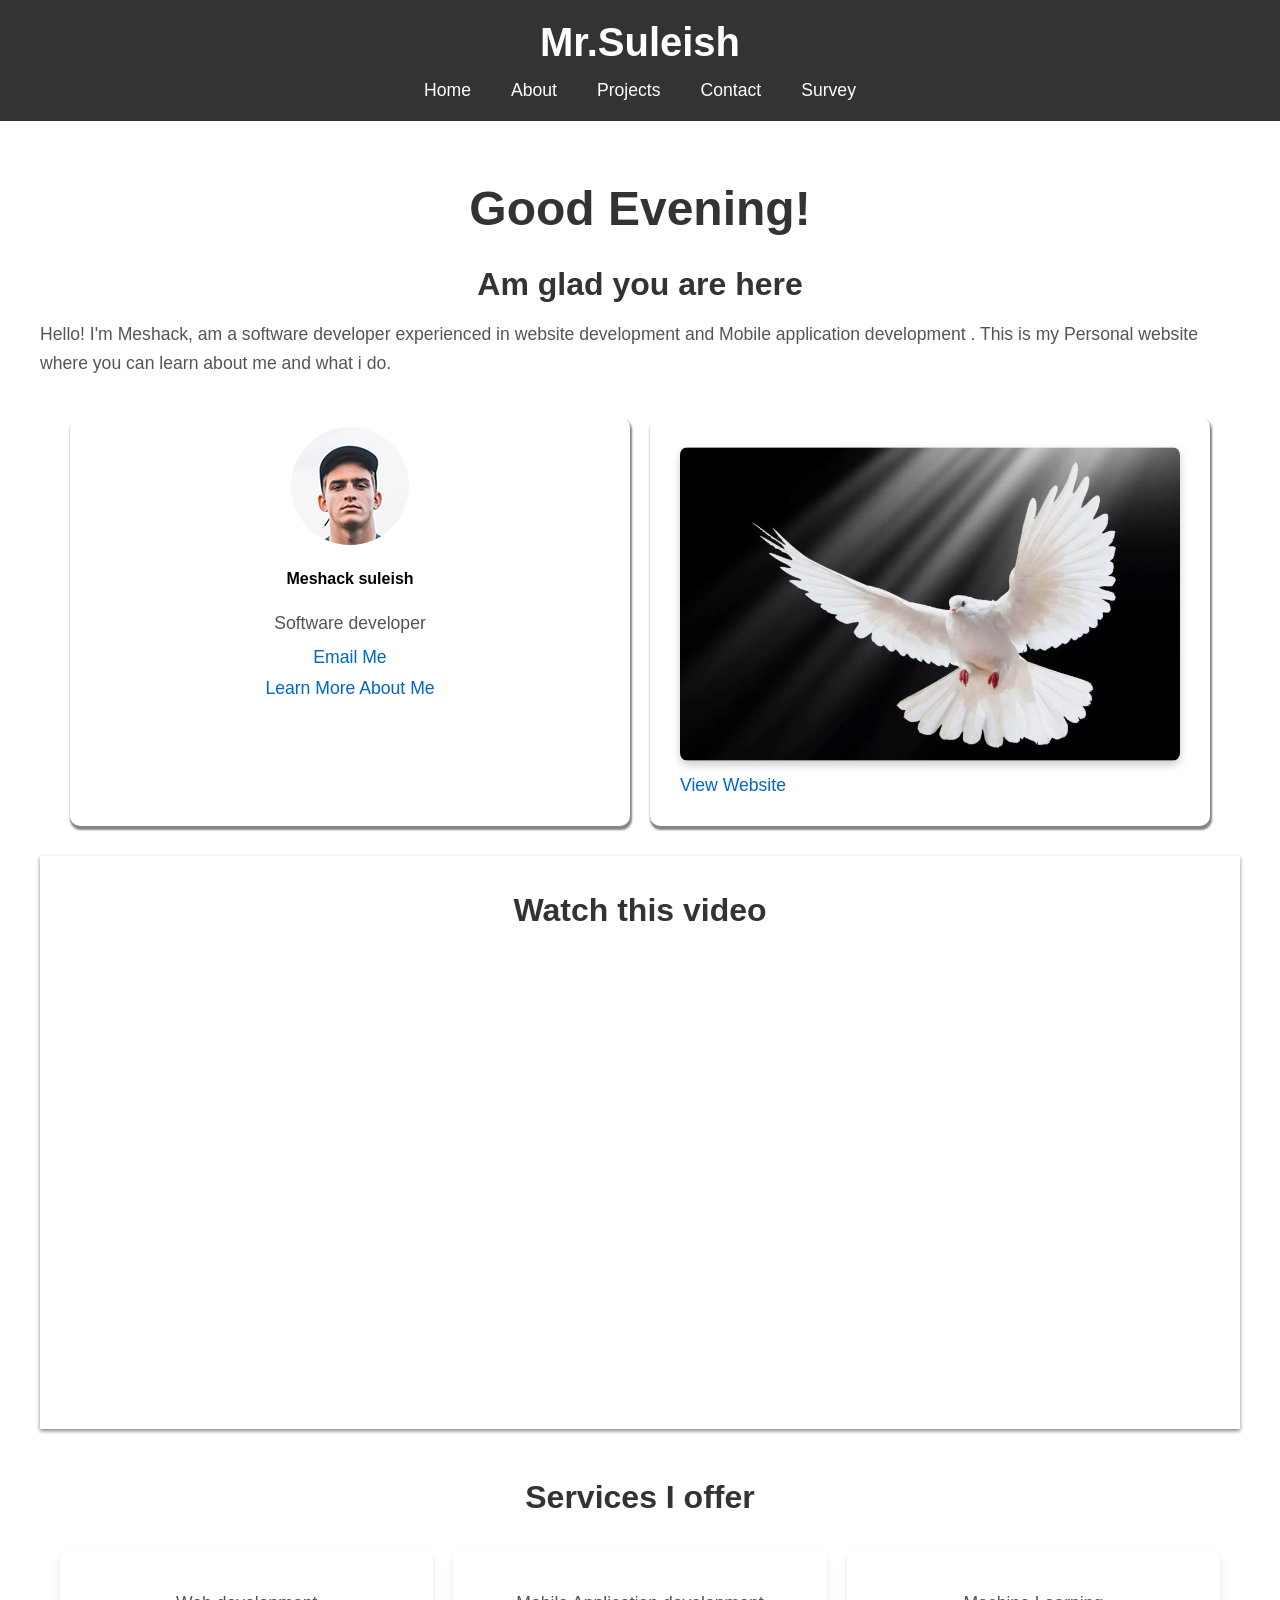
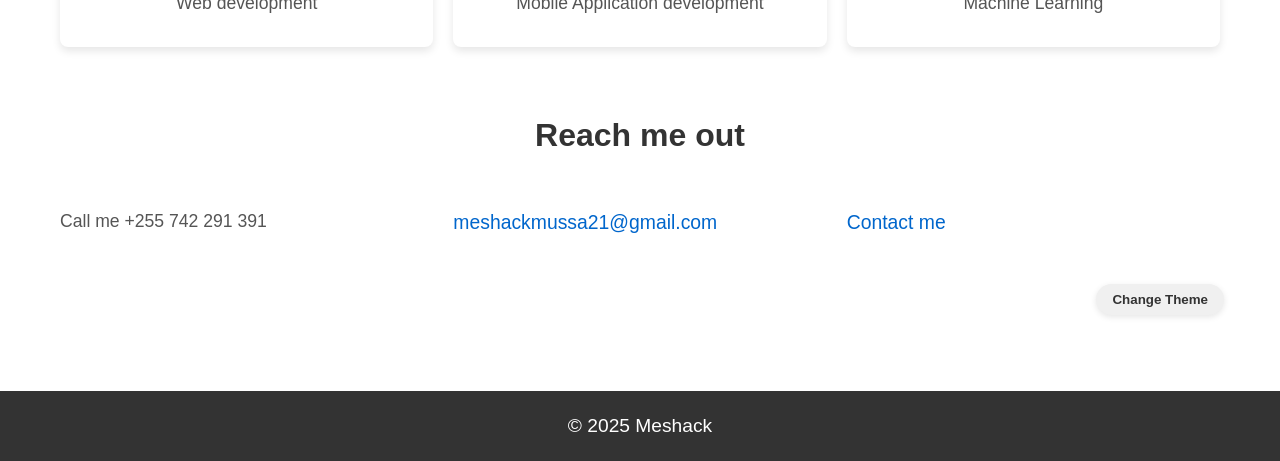
<file: index.html>
<!DOCTYPE html>
<html lang="en">
<head>
    <meta charset="UTF-8">
    <meta name="description" content="Personal portfolio website for Meshack">
    <meta name="keywords" content="portfolio, projects, web development, Meshack">
    <meta name="author" content="Meshack">
    <meta name="viewport" content="width=device-width, initial-scale=1.0">
    <title>Home</title>
    <link rel="stylesheet" href="css/styles.css">
    <script src="js/script.js" defer></script>
    <style>
      
    .card{
      padding:10px;
      height: auto;
      border-radius: 10px;
      border:none;
      text-align: center;
      box-shadow: 1px 3px 2px 1px rgb(133, 132, 130);
    }
   .imge{
   border-radius: 50%;
   } 

.meshack {
    display: grid;
    grid-template-columns: 1fr 1fr; 
    gap: 20px;
    padding: 30px;
    margin: 0 auto;
    max-width: 1200px; 
}
.me{
  box-shadow: 1px 3px 2px 1px rgb(133, 132, 130);
  padding: 30px;
  border-radius: 10px;

}

.video{
    box-shadow: 0px 2px 4px rgb(133, 132, 130);
    padding: 10px;
    text-align: center;
}
iframe {
    width: 100%;
    max-width: 800px;
    height: 450px;
    margin-top: 40px;
    display: block;
    margin-left: auto;
    margin-right: auto;
    border: none;
    border-radius: 10px;
}
.services {
    display: grid;
    grid-template-columns: repeat(3, 1fr); 
    gap: 20px;
    padding: 20px;
}
.service {
    background-color: #fff;
    padding: 20px;
    border-radius: 8px;
    box-shadow: 0 4px 8px rgba(0, 0, 0, 0.1);
    cursor: pointer;
    transition: transform 0.3s ease, box-shadow 0.3s ease;
    text-align: center;
}
   .btn-container {
      display: flex;
      justify-content: flex-end;
      padding: 1rem;
    }
 .theme-toggle-btn {
      cursor: pointer;
      padding: 0.5rem 1rem;
      background-color: #f0f0f0;
      border: none;
      border-radius: 999px;
      box-shadow: 0 2px 6px rgba(0,0,0,0.1);
      color: #333;
      font-weight: bold;
      transition: background-color 0.3s, color 0.3s;
    }
@media (max-width: 768px) {
    .meshack {
        grid-template-columns: 1fr;
    }

    .card, .me {
        margin-bottom: 20px; 
    }
    .card{
        width: 90%;
    }

    h4 {
        font-size: 1.2em; 
    }

    p {
        font-size: 1em; 
    }
    nav.horizontal-nav {
        align-items: center;
    }


    .image-div {
        max-width: 90%;
        margin-bottom: 20px;
    }

    iframe {
        height: 250px;
    }
    .services{
        grid-template-columns: 1fr; 
    }
}


    </style>

</head>
<body onload="greetUser()" class="light">
    <header>
        <h1>Mr.Suleish  </h1>
        <nav class="horizontal-nav">
            <a href="index.html">Home</a>
            <a href="about.html">About</a>
            <a href="projects.html">Projects</a>
            <a href="contact.html">Contact</a>
            <a href="survey.html">Survey</a>
        </nav>
    </header>
    <main>
        <div id="greeting"></div>
        <section>
            <h2>Am glad you are here</h2>
            <p>Hello! I'm Meshack, am a software developer experienced in website development
                and  Mobile application development . This is my Personal website where you can learn
                 about me and what i do.</p>
          <div class="meshack">
            <div class="card">
                <img src="images/client-img1.jpg" class="imge" alt="photo">
                <h4>Meshack suleish</h4>
                <p>Software developer</p>
                <a href="mailto:meshackmussa21@gmail.com">Email Me</a>
                <a href="about.html">Learn More About Me</a>
                <a href=""></a>
            </div>
            <div class="me">
               <div class="image-div">
                <img src="images/njiwa.jpg"  class="img" alt="photo">
                </div>
                <a href="https://www.youtube.com" target="_blank">View Website</a>
           </div>
        </div>
     </section>
      <div class="video">
        <h2>Watch this video</h2>
        <iframe width="560" height="315" src="https://www.youtube.com/embed/LArZFBWMJT0?si=zLtpUok0f9N5ajK2" title="YouTube video player"  allow="accelerometer; autoplay; clipboard-write; encrypted-media; gyroscope; picture-in-picture; web-share" referrerpolicy="strict-origin-when-cross-origin" allowfullscreen></iframe>   
       </div>

       <h2 style="margin-top: 50px;">Services I offer</h2>
       <div class="services">
           <div class="service">
             <p>Web development</p>
           </div>
           <div class="service">
           <p> Mobile Application development</p>
          </div>
          <div class="service">
             <p>Machine Learning</p>
          </div>
        </div>

       <h2 style="margin-top: 50px;">Reach me out</h2>
       <div class="services">
          <div>
           <p> Call me +255 742 291 391</p>
          </div>
          <div>
           <p><a href="mailto:meshackmussa21@gmail.com">meshackmussa21@gmail.com</a></p>
        </div>
        <div>
            <p> <a href="contact.html">Contact me</a></p>
           </div>
        </div>

        
<div class="btn-container">
    <button class="theme-toggle-btn" onclick="toggleTheme()" id="themeToggleBtn">
       Change Theme
    </button>
  </div>

    </main>
    <footer>
        <p>&copy; 2025 Meshack</p>
    </footer>
   

  <script>
    function toggleTheme() {
      const body = document.body;
      const btn = document.getElementById('themeToggleBtn');
      const isDark = body.classList.toggle('dark');
      body.classList.toggle('light', !isDark);

      btn.innerHTML = isDark ? ' Change Theme' : ' Change Theme';
    }
  </script>
</body>
</html>
</file>
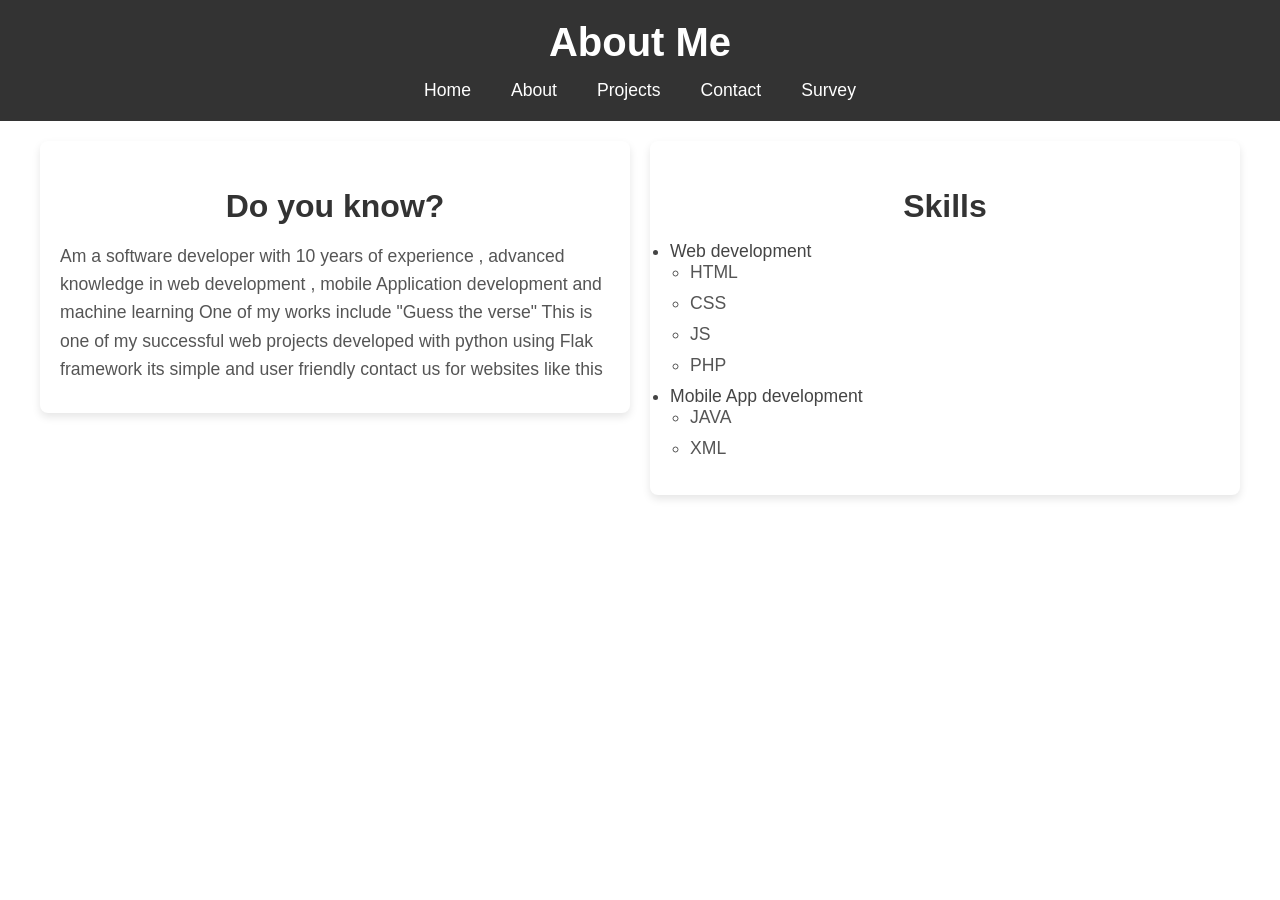
<file: about.html>
<!DOCTYPE html>
<html lang="en">
<head>
    <meta charset="UTF-8">
    <meta name="description" content="Learn about Meshack - Skills, Hobbies, and Journey">
    <meta name="keywords" content="about me, skills, hobbies">
    <meta name="author" content="Meshack">
    <title>About Me</title>
    <link rel="stylesheet" href="css/styles.css">
    <style>

.mystory,aside {
    padding: 20px;
    background-color: #fff;
    margin-bottom: 20px;
    box-shadow: 0 4px 8px rgba(0, 0, 0, 0.1);
    border-radius: 8px;
   
}


main.two-column {
    display: grid;
    grid-template-columns: 1fr 1fr; 
    gap: 20px;
    padding: 20px;
}
ul {
    padding-left: 0;
}

ul li {
    font-size: 1.1em;
    color: #444;
    margin-bottom: 10px;
}

ul li ul {
    padding-left: 20px; 
}

ul li ul li {
    font-size: 1em;
    color: #555;
}

@media (max-width: 768px) {
    main.two-column {
        grid-template-columns: 1fr; 
    }

    section, aside {
        padding: 15px;
        margin-bottom: 15px;
    }

    h2 {
        font-size: 1.6em;
    }
}


    </style>
</head>
<body>
    <header>
        <h1>About Me</h1>
        <nav class="horizontal-nav">
            <a href="index.html">Home</a>
            <a href="about.html">About</a>
            <a href="projects.html">Projects</a>
            <a href="contact.html">Contact</a>
            <a href="survey.html">Survey</a>
        </nav>
    </header>
    <main class="two-column">
        <section>
            <div class="mystory">
            <h2>Do you know?</h2>
            <p> Am a software developer with 10 years of experience , advanced 
                knowledge in web development , mobile Application development and machine learning 
                One of my works include "Guess the verse" This is one of my successful web projects developed with python 
                using Flak framework its simple and user friendly contact us for
                websites like this</p>
             </div>
        </section>
        <aside>
            <h2>Skills</h2>
            <ul>
                <li>Web development
                    <ul>
                        <li>HTML</li>
                        <li>CSS</li>
                        <li>JS</li>
                        <li>PHP</li>

                    </ul>
                </li>
                <li>Mobile App development
                    <ul>
                    <li>JAVA</li>
                    <li>XML</li>
                    </ul>
               </li>

            </ul>
        </aside>
    </main>

</body>
</html>
</file>
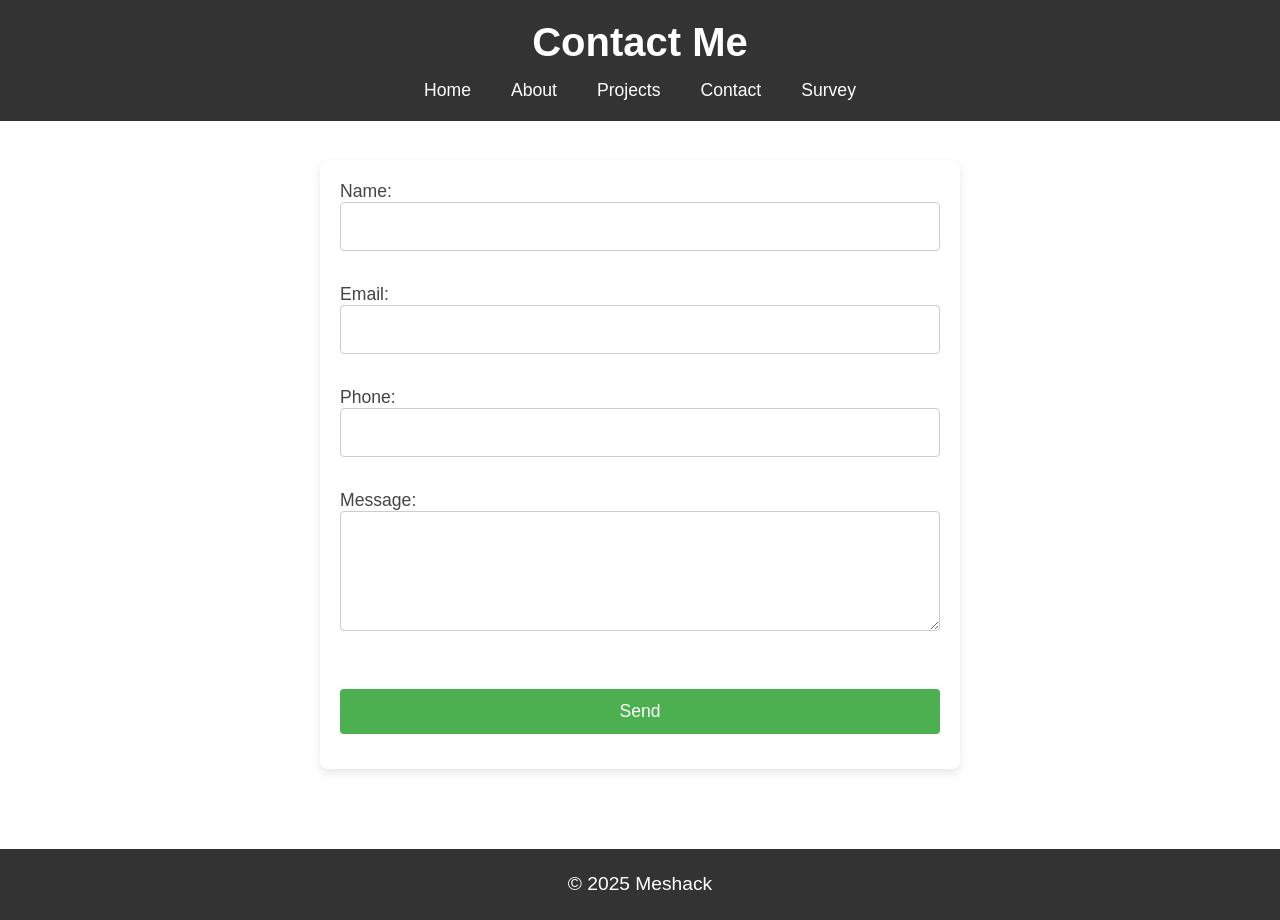
<file: contact.html>
<!DOCTYPE html>
<html lang="en">
<head>
    <meta charset="UTF-8">
    <meta name="description" content="Contact Meshack Get in Touch">
    <meta name="keywords" content="contact, email, message">
    <meta name="author" content="Meshack">
    <title>Contact Me</title>
    <link rel="stylesheet" href="css/styles.css">
    <script src="js/script.js" defer></script>
</head>
<body>
    <header>
        <h1>Contact Me</h1>
        <nav class="horizontal-nav">
            <a href="index.html">Home</a>
            <a href="about.html">About</a>
            <a href="projects.html">Projects</a>
            <a href="contact.html">Contact</a>
            <a href="survey.html">Survey</a>
        </nav>
    </header>
    <main>
        <form id="contactForm" onsubmit="return validateContactForm()">
            <label>Name: <input type="text" id="name" required></label><br>
            <label>Email: <input type="email" id="email" required></label><br>
            <label>Phone: <input type="number" id="phone" required></label><br>
            <label>Message:<br><textarea id="message" required></textarea></label><br>
            <button type="submit">Send</button>
        </form>
    </main>
    <footer>
        <p>&copy; 2025 Meshack</p>
    </footer>
</body>
</html>
</file>
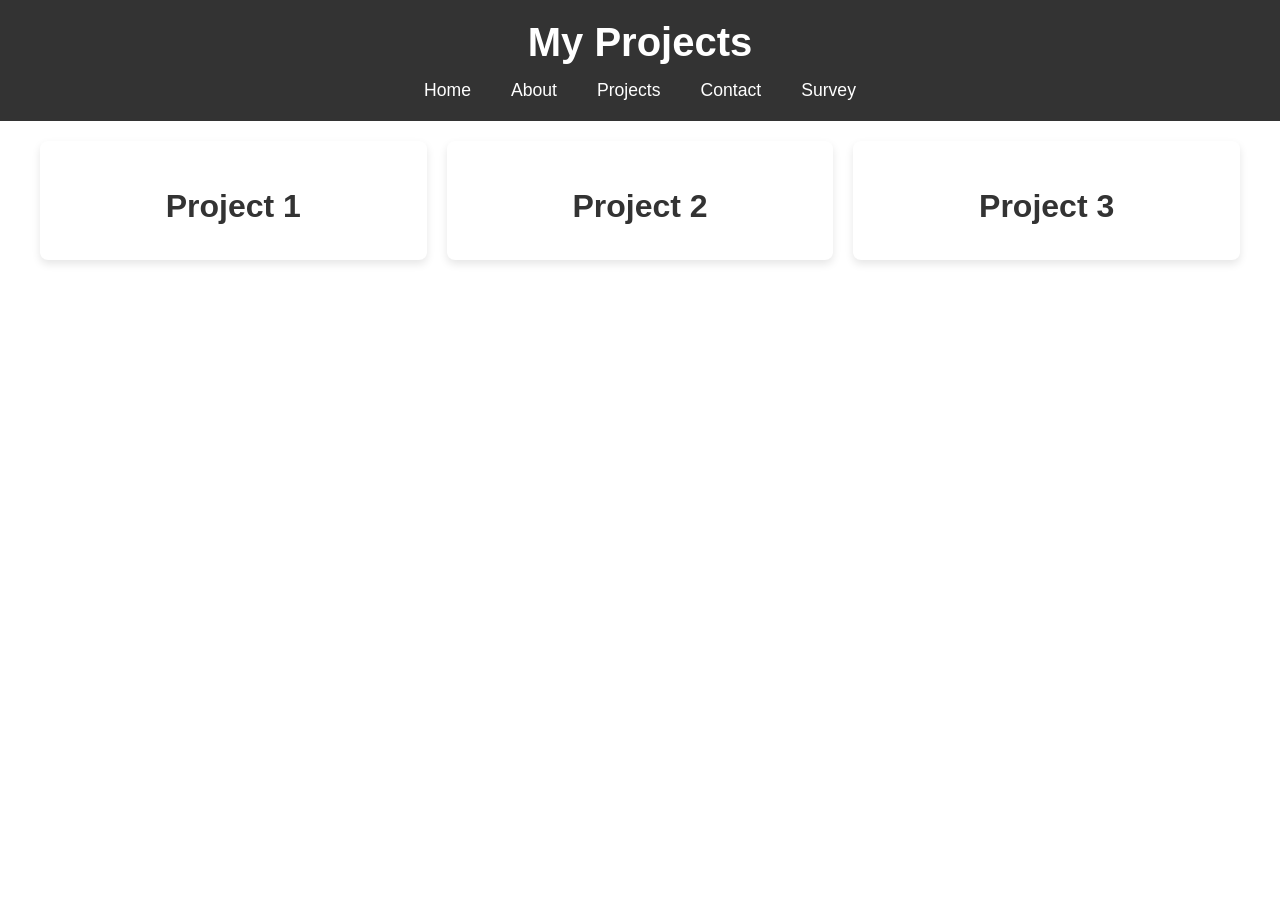
<file: projects.html>
<!DOCTYPE html>
<html lang="en">
<head>
    <meta charset="UTF-8">
    <meta name="description" content="Projects by Meshack - Portfolio of works">
    <meta name="keywords" content="projects, portfolio, work">
    <meta name="author" content="Meshack">
    <title>Projects</title>
    <link rel="stylesheet" href="css/styles.css">
    <script src="js/script.js" defer></script>

    <style>
      
main.three-column {
    display: grid;
    grid-template-columns: repeat(3, 1fr); 
    gap: 20px;
    padding: 20px;
}

section {
    background-color: #fff;
    padding: 20px;
    border-radius: 8px;
    box-shadow: 0 4px 8px rgba(0, 0, 0, 0.1);
    cursor: pointer;
    transition: transform 0.3s ease, box-shadow 0.3s ease;
}

section:hover {
    transform: scale(1.05); 
    box-shadow: 0 6px 12px rgba(0, 0, 0, 0.2); 
}

section p {
    display: none;
    margin-top: 10px;
    font-size: 1em;
    color: #555;
}

@media (max-width: 768px) {
    main.three-column {
        grid-template-columns: 1fr; 
    }

    section {
        margin-bottom: 20px; 
    }

    h2 {
        font-size: 1.6em;
    }
}


    </style>
</head>
<body>
    <header>
        <h1>My Projects</h1>
        <nav class="horizontal-nav">
            <a href="index.html">Home</a>
            <a href="about.html">About</a>
            <a href="projects.html">Projects</a>
            <a href="contact.html">Contact</a>
            <a href="survey.html">Survey</a>
        </nav>
    </header>
    <main class="three-column">
        <section onclick="toggleDetails('project1')">
            <h2>Project 1</h2>
            <div id="project1" style="display:none;">
                  <img src="images/slider-img.jpg" style="width: 100%; margin-bottom: 20px;" alt="project" >
                  This is one of my successful web projects developed with python 
                  using Flak framework its simple and user friendly contact us for
                  websites like this
                  <a href="contact.html">Contact me</a>

            </div>
        </section>
        <section onclick="toggleDetails('project2')">
            <h2>Project 2</h2>
            <div id="project2" style="display:none;">
                <img src="images/slider-img2.jpg" style="width: 100%; margin-bottom: 20px;" alt="project" >
                This is one of my successful web projects developed with python 
                using Flak framework its simple and user friendly contact us for
                websites like this
                <a href="contact.html">Contact me</a>
            </div>
        </section>
        <section onclick="toggleDetails('project3')">
            <h2>Project 3</h2>
            <div id="project3" style="display:none;">
                <img src="images/slider-img3.jpg" style="width: 100%; margin-bottom: 20px;" alt="project">
                This is one of my successful web projects developed with python 
                using Flak framework its simple and user friendly contact us for
                websites like this
                <a href="contact.html">Contact me</a>
            </div>
        </section>
    </main>
  
</body>
</html>
</file>
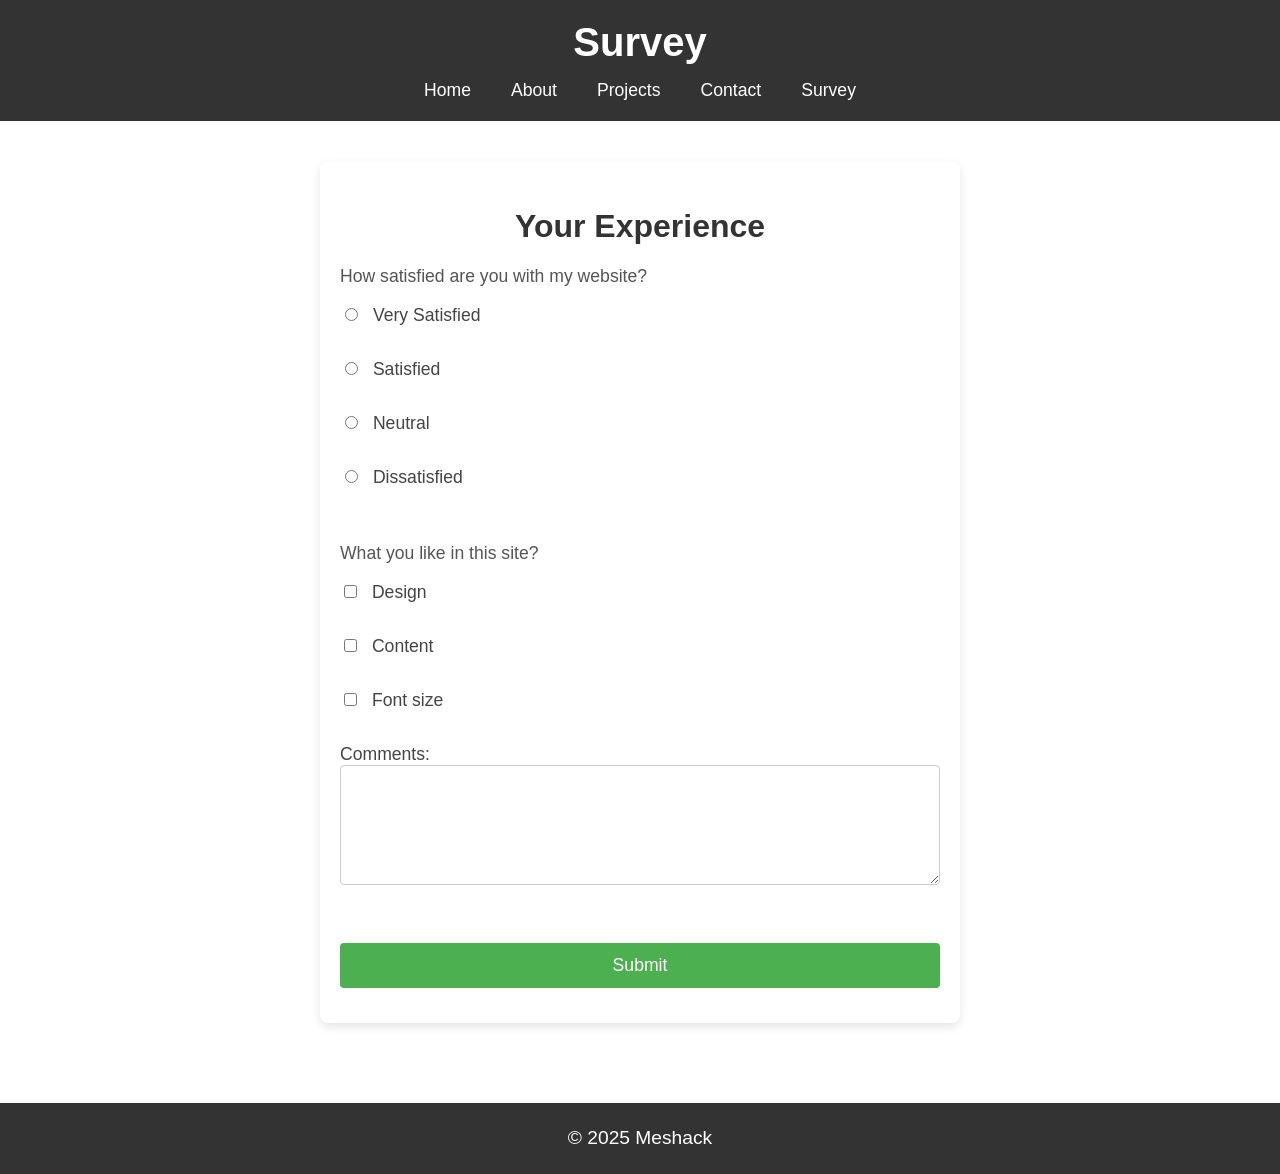
<file: survey.html>
<!DOCTYPE html>
<html lang="en">
<head>
    <meta charset="UTF-8">
    <meta name="description" content="Survey">
    <meta name="keywords" content="survey, feedback, poll">
    <meta name="author" content="Meshack">
    <title>Survey</title>
    <link rel="stylesheet" href="css/styles.css">
</head>
<body>
    <header>
        <h1>Survey</h1>
        <nav class="horizontal-nav">
            <a href="index.html">Home</a>
            <a href="about.html">About</a>
            <a href="projects.html">Projects</a>
            <a href="contact.html">Contact</a>
            <a href="survey.html">Survey</a>
        </nav>
    </header>
    <main>
        <form>
            <h2>Your Experience</h2>
            <p>How satisfied are you with my website?</p>
            <label><input type="radio" name="satisfaction" required> Very Satisfied</label><br>
            <label><input type="radio" name="satisfaction"> Satisfied</label><br>
            <label><input type="radio" name="satisfaction"> Neutral</label><br>
            <label><input type="radio" name="satisfaction"> Dissatisfied</label><br>

            <p>What you like in this site? </p>
            <label><input type="checkbox" name="features"> Design</label><br>
            <label><input type="checkbox" name="features"> Content</label><br>
            <label><input type="checkbox" name="features"> Font size</label><br>

            <label> Comments:<br><textarea required></textarea></label><br>

            <button type="submit">Submit</button>
        </form>
    </main>
    <footer>
        <p>&copy; 2025 Meshack</p>
    </footer>
</body>
</html>
</file>
<file: css/styles.css>
body {
    font-family: Arial, sans-serif;
    margin: 0;
    padding: 0;
}
    body.light {
      background-color: #ffffff;
      color: #000000;
    }

    body.dark {
      background-color: #121212;
      color: #ffffff;
    }
header {
    background-color: #333;
    color: white;
    padding: 20px 0;
    text-align: center;
}

header h1 {
    margin: 0;
    font-size: 2.5em;
}

nav.horizontal-nav {
    display: flex;
    justify-content: center;
    margin-top: 15px;
}

nav.horizontal-nav a {
    color: white;
    text-decoration: none;
    margin: 0 20px;
    font-size: 1.1em;
}

nav.horizontal-nav a:hover {
    color: #f4f4f4;
    text-decoration: underline;
}

main {
    padding: 20px;
    max-width: 1200px;
    margin: 0 auto;
}

#greeting {
    font-size: 1.5em;
    text-align: center;
    margin-bottom: 30px;
}

h2 {
    font-size: 2em;
    margin-bottom: 10px;
}

p {
    font-size: 1.2em;
    line-height: 1.6;
}


.img {
    max-width: 100%;
    border-radius: 8px;
    box-shadow: 0 4px 8px rgba(0, 0, 0, 0.2);
}

a {
    display: block;
    margin-top: 10px;
    color: #0066cc;
    text-decoration: none;
    font-size: 1.1em;
}

a:hover {
    color: #004d99;
    text-decoration: underline;
}


/* Footer */
footer {
    background-color: #333;
    color: white;
    text-align: center;
    padding: 20px;
    margin-top: 40px;
}

footer p {
    margin: 0;
    font-size: 1.2em;
    color: white;
}



/* contact page */
input[type="text"],
input[type="email"],
input[type="number"],
textarea {
    width: 100%;
    padding: 12px;
    font-size: 1.1em;
    border: 1px solid #ccc;
    border-radius: 4px;
    box-sizing: border-box;
}

input[type="text"]:focus,
input[type="email"]:focus,
input[type="number"]:focus,
textarea:focus {
    border-color: #4CAF50; 
    outline: none;
}

/* survey */

form {
    max-width: 600px;
    margin: 20px auto;
    padding: 20px;
    background-color: #fff;
    border-radius: 8px;
    box-shadow: 0 4px 10px rgba(0, 0, 0, 0.1);
}

h2 {
    font-size: 2em;
    color: #333;
    margin-bottom: 15px;
    text-align: center;
}

p {
    font-size: 1.1em;
    color: #555;
    margin-bottom: 10px;
}

label {
    display: block;
    font-size: 1.1em;
    color: #444;
    margin-bottom: 10px;
}

input[type="radio"],
input[type="checkbox"] {
    margin-right: 10px;
}

textarea {
    width: 100%;
    height: 120px;
    padding: 10px;
    font-size: 1.1em;
    border: 1px solid #ccc;
    border-radius: 4px;
    margin-bottom: 20px;
    resize: vertical;
}

button[type="submit"] {
    background-color: #4CAF50;
    color: white;
    font-size: 1.1em;
    padding: 12px 20px;
    border: none;
    border-radius: 4px;
    cursor: pointer;
    width: 100%;
    transition: background-color 0.3s ease;
}

button[type="submit"]:hover {
    background-color: #45a049;
}

label:hover {
    color: #333;
}

form > p,
form > label,
form > textarea,
form > button {
    margin-bottom: 15px;
}

@media (max-width: 768px) {
    form {
        width: 90%;
        padding: 15px;
    }

    h2 {
        font-size: 1.8em;
    }
}
.dark-theme {
    background-color: #121212;
    color: white;}
</file>
